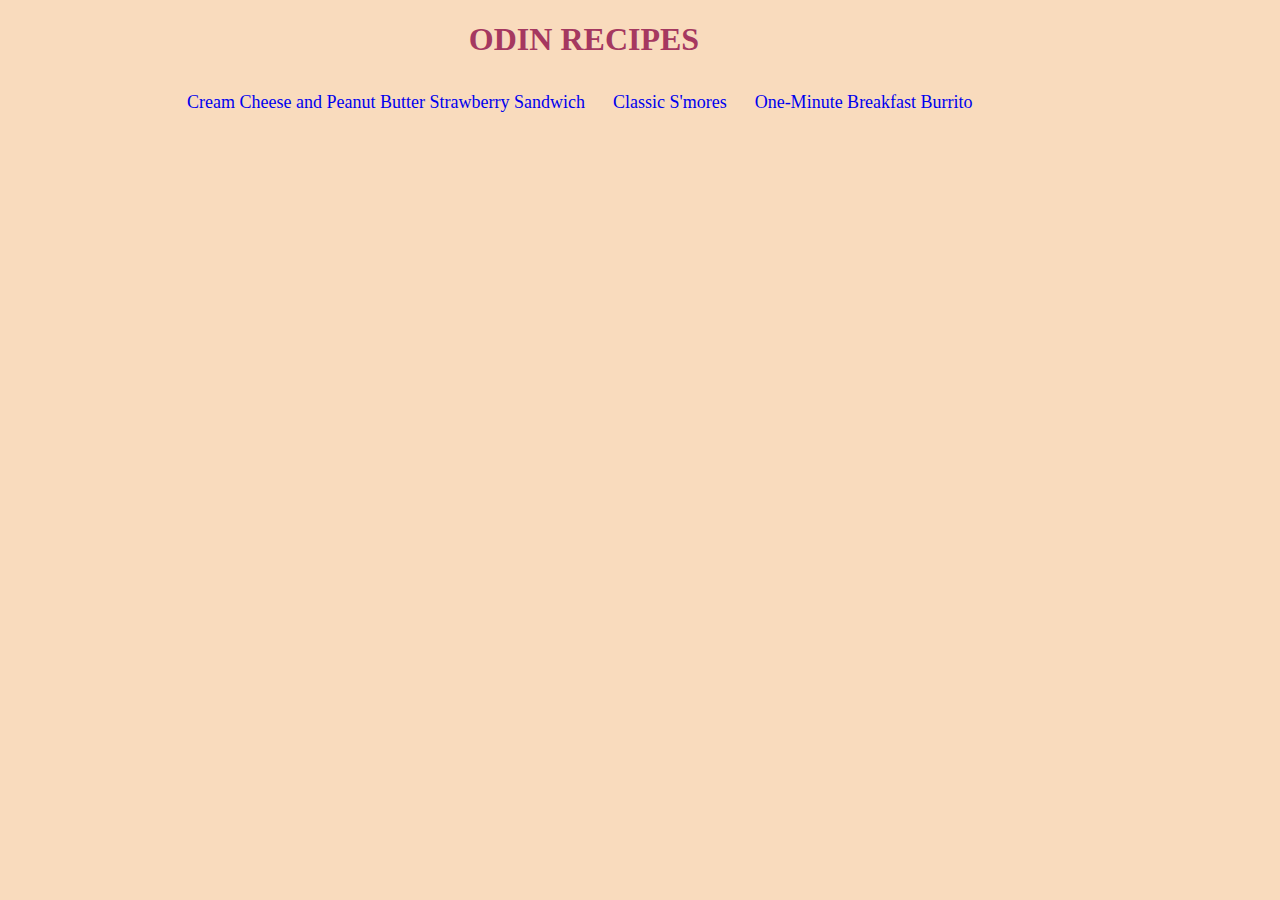
<file: index.html>
<!DOCTYPE html>
<html lang="en">
<head>
    <meta charset="UTF-8">
    <meta name="viewport" content="width=device-width, initial-scale=1.0">
    <link rel="stylesheet" href="style.css">
    <title>ODIN RECIPES</title>
</head>
<body>
    <h1 id="title">ODIN RECIPES</h1>

    <ul>
        <li><a href="recipes/strawberry-sandwich.html" rel="noreferrer">Cream Cheese and Peanut Butter Strawberry Sandwich</a></li>
        <li><a href="recipes/smores.html" rel="noreferrer">Classic S'mores</a></li>
        <li><a href="recipes/brekkie-burrito.html">One-Minute Breakfast Burrito</a></li>
    </ul>
    
</body>
</html>
</file>
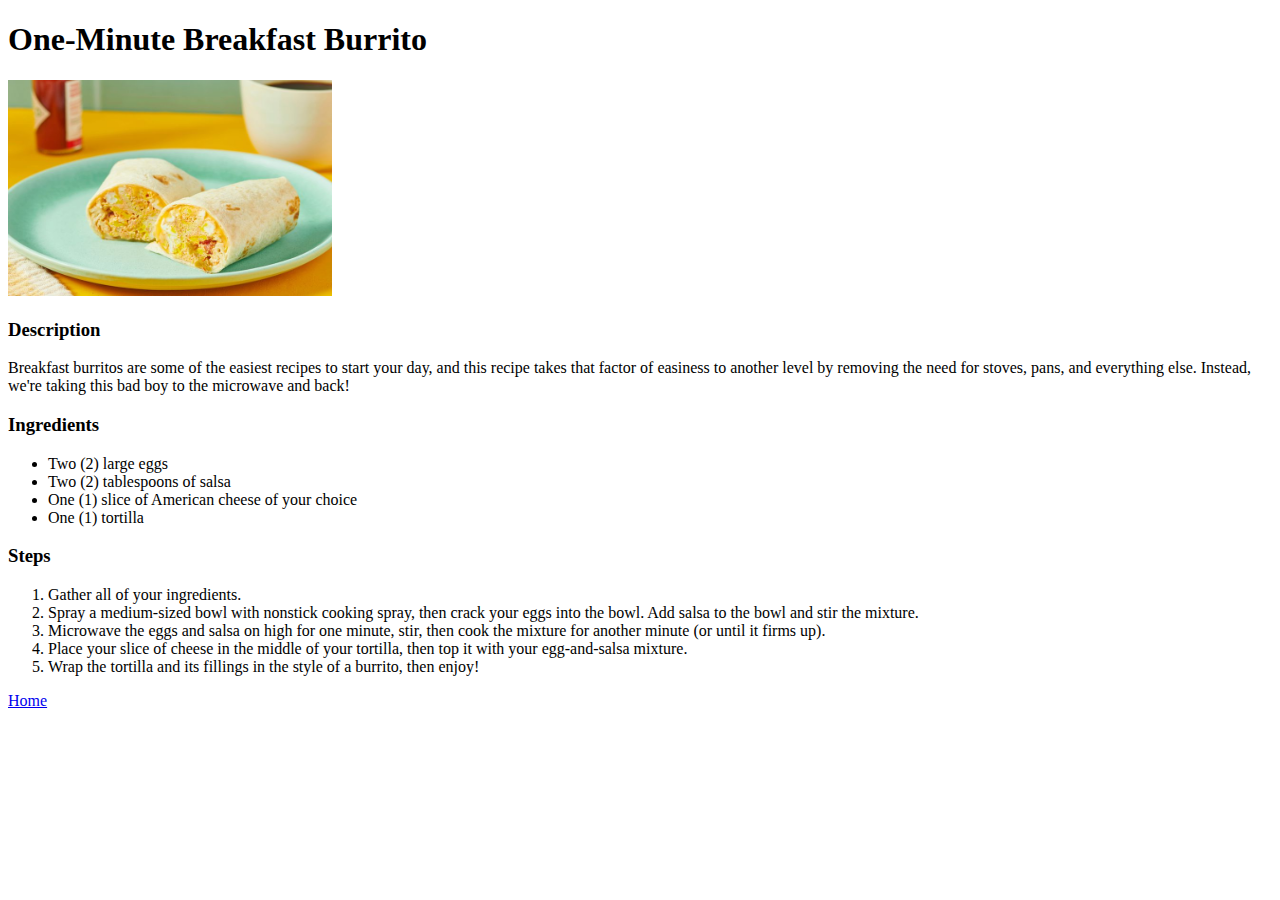
<file: recipes/brekkie-burrito.html>
<!DOCTYPE html>
<html lang="en">
<head>
    <meta charset="UTF-8">
    <meta name="viewport" content="width=device-width, initial-scale=1.0">
    <title>One-Minute Breakfast Burrito</title>
</head>
<body>
    <h1>One-Minute Breakfast Burrito</h1>

    <img src="../images/brekkie-burrito.jpeg" alt="burrito cut in half, revealing filling of eggs, salsa, and cheese" width="324" height="216">

    <h3>Description</h3>

    <p>Breakfast burritos are some of the easiest recipes to start your day, and this recipe takes that factor of easiness to another level by removing the need for stoves, pans, and everything else. Instead, we're taking this bad boy to the microwave and back!</p>

    <h3>Ingredients</h3>

    <ul>
        <li>Two (2) large eggs</li>
        <li>Two (2) tablespoons of salsa</li>
        <li>One (1) slice of American cheese of your choice</li>
        <li>One (1) tortilla</li>
    </ul>

    <h3>Steps</h3>

    <ol>
        <li>Gather all of your ingredients.</li>
        <li>Spray a medium-sized bowl with nonstick cooking spray, then crack your eggs into the bowl. Add salsa to the bowl and stir the mixture.</li>
        <li>Microwave the eggs and salsa on high for one minute, stir, then cook the mixture for another minute (or until it firms up).</li>
        <li>Place your slice of cheese in the middle of your tortilla, then top it with your egg-and-salsa mixture.</li>
        <li>Wrap the tortilla and its fillings in the style of a burrito, then enjoy!</li>
    </ol>

    <a href="../index.html">Home</a>
</body>
</html>
</file>
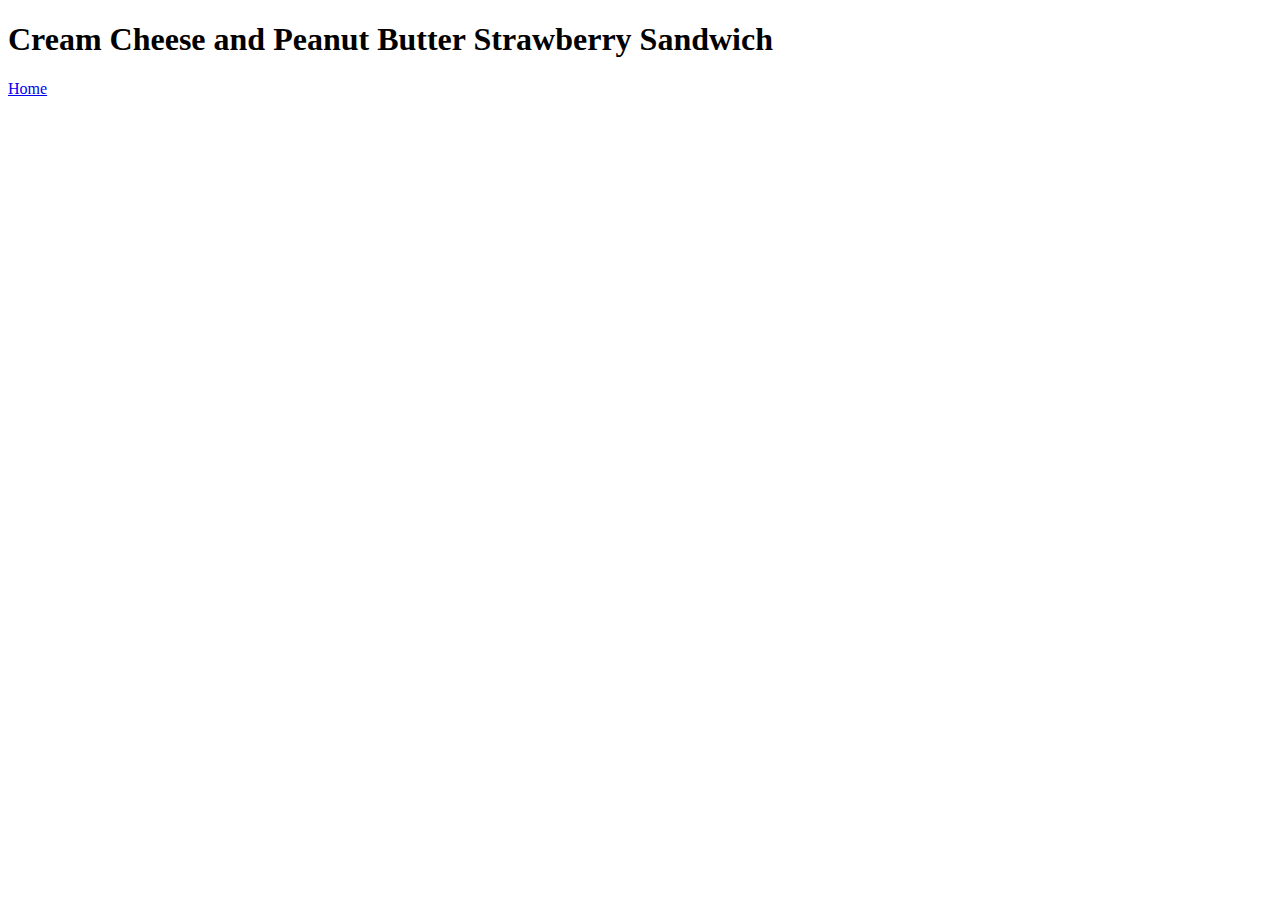
<file: recipes/strawberry-sandwich.html>
<!DOCTYPE html>
<html lang="en">
<head>
    <meta charset="UTF-8">
    <meta name="viewport" content="width=device-width, initial-scale=1.0">
    <title>Cream Cheese and Peanut Butter Strawberry Sandwich</title>
</head>
<body>
    <h1>Cream Cheese and Peanut Butter Strawberry Sandwich</h1>

    <a href="../index.html">Home</a>
</body>
</html>
</file>
<file: style.css>
body {
    max-width: 90%;
    font-family: Garamond, "Times New Roman", sans-serif;
    background-color: #f9dbbd;
    color: #a53860;
}

h1 {
    text-align: center;
}

ul {
    margin-left: 127px;
}

a {
    text-decoration: none;
}

li {
    list-style: none;
    display: inline-block;
    padding: 12px;
    font-size: 18px;
}
</file>
